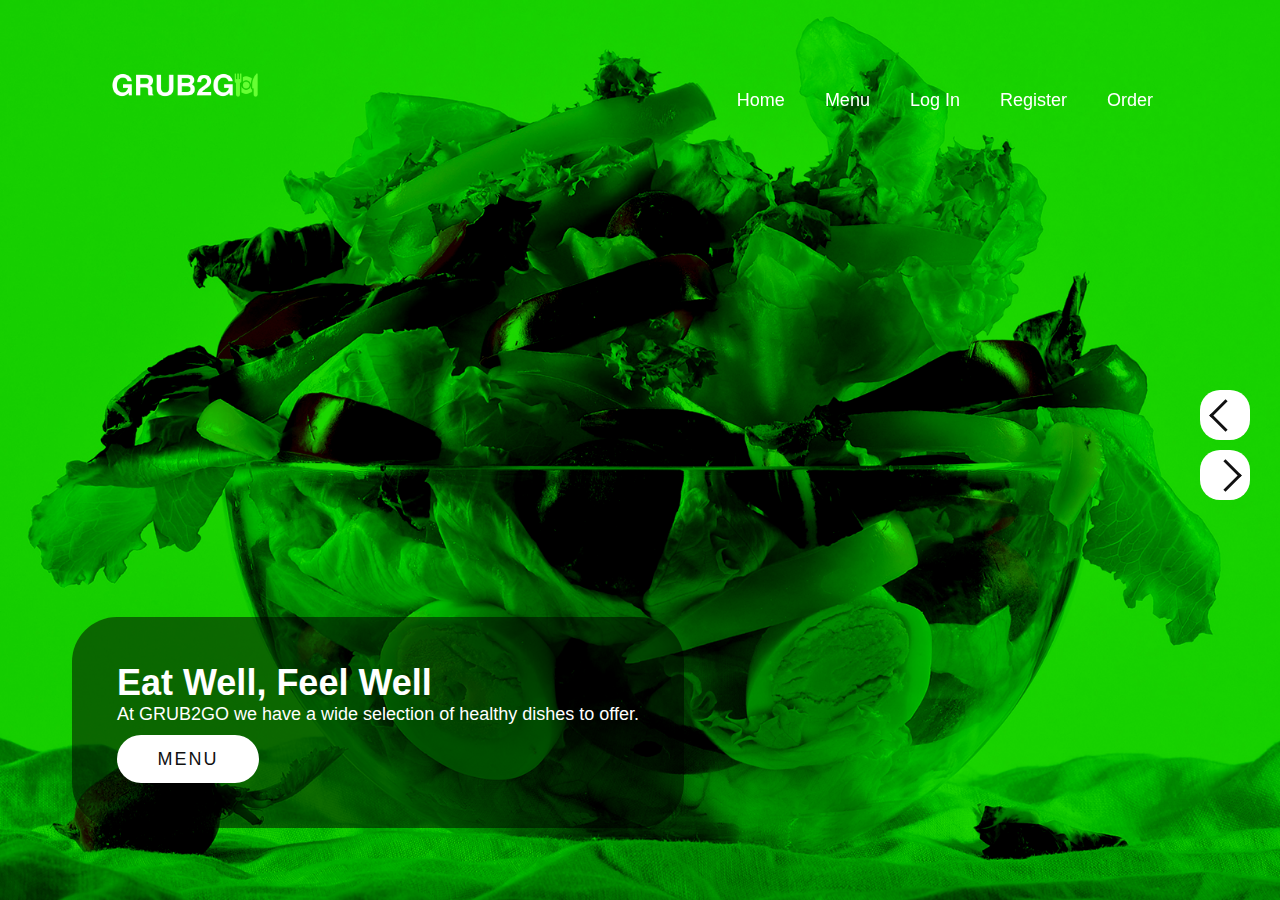
<file: GastronomyWeb/index.html>
<!-- Gastronomy WebPage
Authors: Elird Elshani & Gent Maloku
GPZa -->
<!DOCTYPE html>
<html lang="en">
<head>
    <title>Home</title>
    <link rel="stylesheet" type="text/css" href="style.css">
    <link rel="website icon" type="png" href="images/websitelogo.png">
</head>
<body>
    <header>  
        <img src="images/pagelogo.png" class="logo" alt="">
        <ul>
            <li><a href="index.html">Home</a></li>
            <li><a href="menupage.html">Menu</a></li>
            <li><a href="login.html">Log In</a></li>
            <li><a href="register.html">Register</a></li>
            <li><a href="order.html">Order</a></li>
        </ul>
    </header>
    <section class="banner">
        <div class="imageBox">
            <img src="images/image1.png" alt="image1" class="active">
            <img src="images/image2.png" alt="image2" >
            <img src="images/image3.png" alt="image3" >
            <img src="images/image4.png" alt="image4" >
        </div>
        <div class="contentBox">
            <div class="active">
                <h2>Eat Well, Feel Well </h2>
                <p>At GRUB2GO we have a wide selection of healthy dishes to offer.   
                </p>
                <a href="menuPage.html">Menu</a>
            </div>
            <div>
                <h2>Catering</h2>
                <p>We offer catering services from Monday to Friday, so your events can have the highest quality of food!
                </p>  
            </div>
            <div>
                <h2>Freshness Delivered</h2>
                <p>Our delivery services are available everyday, making it easier for our customers to enjoy our food anywhere they are. </p>
                <a href="order.html">Order Now</a>
            </div>
            <div>
                <h2>Join our Family</h2>
                <p>Register now to become part of the GRUB2GO family and get exclusive news and offers!  </p>
                <a href="register.html">Register</a>
            </div>
        </div>
        <ul class="controls">
            <li onclick="prevSlide();prevSlideText();"></li>
            <li onclick="nextSlide();nextSlideText();"></li>
        </ul>
    </section>
   <script src="script.js"></script>
</body>
</html>
</file>
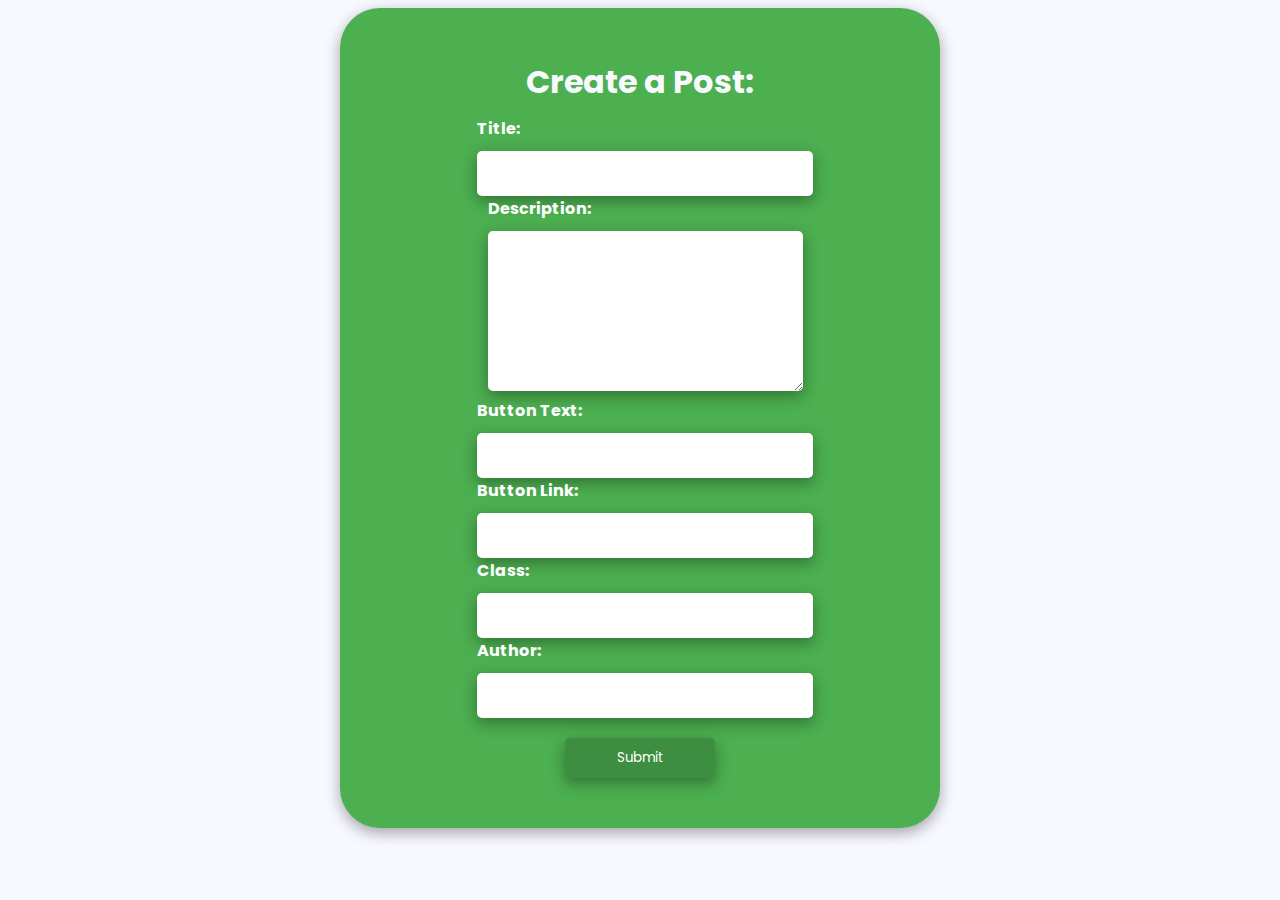
<file: GastronomyWeb/postContent.html>
<!-- Gastronomy WebPage
Authors: Elird Elshani & Gent Maloku
GPZa -->
<!DOCTYPE html>
<html lang="en">
<head>
  <meta charset="UTF-8">
  <meta http-equiv="X-UA-Compatible" content="IE=edge">
  <meta name="viewport" content="width=device-width, initial-scale=1.0">
  <link rel="stylesheet" href="postContent.css">
  <link rel="website icon" type="png" href="images/websitelogo.png">
  <title>Post Content</title>
</head>
<body>
<form action="postContent.php" method="post">
    <h1>Create a Post:</h1>
  <div>
    <label for="title">Title:</label>
    <input type="text" id="title" name="title">
  </div>
  <div>
    <label for="description">Description:</label>
    <textarea id="description" name="description"></textarea>
  </div>
  <div>
    <label for="button_text">Button Text:</label>
    <input type="text" id="button_text" name="button_text">
  </div>
  <div>
    <label for="button_link">Button Link:</label>
    <input type="text" id="button_link" name="button_link">
  </div>
  <div>
    <label for="class">Class:</label>
    <input type="text" id="class" name="class">
  </div>
  <div>
    <label for="author">Author:</label>
    <input type="text" id="author" name="author">
  </div>
  <input type="submit" value="Submit" name="submit">
</form>
</body>
</html>
</file>
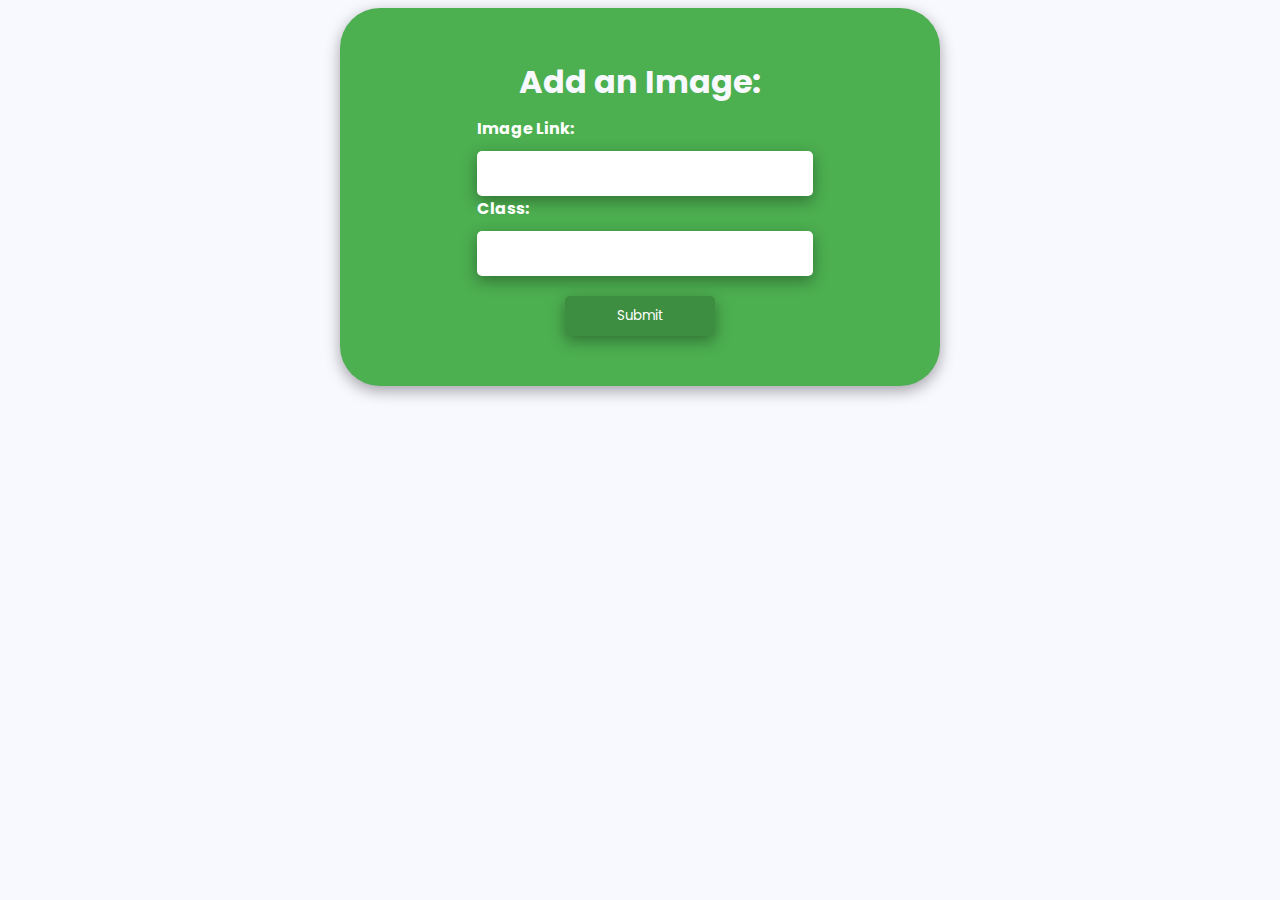
<file: GastronomyWeb/postImage.html>
<!-- Gastronomy WebPage
Authors: Elird Elshani & Gent Maloku
GPZa -->
<!DOCTYPE html>
<html lang="en">
<head>
  <meta charset="UTF-8">
  <meta http-equiv="X-UA-Compatible" content="IE=edge">
  <meta name="viewport" content="width=device-width, initial-scale=1.0">
  <link rel="website icon" type="png" href="images/websitelogo.png">
  <link rel="stylesheet" href="postImage.css">
  <title>Post Image</title>
</head>
<body>
<form action="postImage.php" method="post">
    <h1>Add an Image:</h1>
  <div>
    <label for="image_link">Image Link:</label>
    <input type="text" id="image_link" name="image_link">
  </div>
  <div>
    <label for="class">Class:</label>
    <input type="text" id="class" name="class">
  </div>
  <input type="submit" value="Submit" name="submit">

</form>
</body>
</html>
</file>
<file: GastronomyWeb/style.css>
/* Gastronomy Webpage
Authors: Elird Elshani & Gent Maloku
GPZa */
*
{
    margin: 0;
    padding: 0;
    box-sizing:border-box;
    font-family:'Poppins', sans-serif;
}
body{

    background:#ff0;
}
header
{
    position: fixed;
    top: 0;
    left: 0;
    width: 100%;
    display: flex;
    justify-content: space-between;
    z-index: 1000;
    padding: 30px 100px;
    padding-top: 0;
}
header img
{
    position: relative;
    height: 170px;
    top:0;
    padding-right: 300px;
   

}
header ul
{
    padding-top: 10vh;
    position: relative;
    display:flex;
    justify-content: flex-end;
    align-items: center;
    width: 50%;
    height: 100%;
    padding-right: 3vh;
    
    
}
header ul li{
    position: relative;
    list-style: none;
    margin-left: 40px;
    font-size: 2vh;
    
}
header ul li a
{
    color: #fff;
    text-decoration: none;
    transition: all 0.3s ease;

}
header ul li a:hover
{
    color:#5d9d0b;;
    transition:0.9s;
}
.banner
{
    position: relative;
    width: 100%;
    min-height: 100vh;
}
.banner .imageBox
{
    position: absolute;
    top: 0;
    left: 0;
    width: 100%;
    height: 100%;
}
.banner .imageBox img
{
    position: absolute;
    top: 0;
    left: 0;
    width: 100%;
    height: 100%;
    object-fit: cover;
    opacity: 0;
    transition: 0.5s;
    background-position: center;
}
.banner .imageBox img.active
{
    opacity: 1;
}
.controls
{
    position: absolute;
    top: 50%;
    transform: translateY(-50%);
    right: 0;
    width: 80px;
}
.controls li
{
    position: relative;
    width: 50px;
    height: 50px;
    background: #fff;
    list-style: none;
    display: flex;
    justify-content: center;
    align-items: center;
    cursor: pointer;
    transition: 0.5s ease;
    margin-bottom: 10px;
    border-radius: 20px;
}
.controls li:hover
{
    background: transparent;
}
.controls li:before
{
    content: '';
    position: absolute;
    width: 20px;
    height: 20px;
    border-left: 3px solid #111;
    border-bottom: 3px solid #111;
    transform: rotate(45deg);
}
.controls li:nth-child(2):before
{
    transform: rotate(225deg);
}
.contentBox
{
    position: absolute;
    bottom: 0;
    left: 0;
    max-width: 100vh;
    padding: 8vh;
    display: flex;
}
.contentBox div
{
    display:none;

}
.contentBox div.active
{
    display: block;
    padding:5vh;
    padding-left: 5vh;
    background: rgba(0,0,0,0.5);
    border-radius:5vh ;
}
.contentBox div h2
{
    color: #fff;
    font-size: 4vh;
}
.contentBox div p
{
    color: #fff;
    font-size: 2vh;
}
.contentBox div a
{
    color: #111;
    font-size: 2vh;
    display: inline-block;
    padding: 1.5vh 4.5vh;
    background:#fff ;
    margin-top: 10px;
    font-weight: 250;
    text-decoration: none;
    letter-spacing: 2px;
    text-transform: uppercase;
}
.contentBox a:hover
{
    box-shadow: #32325d40 0px 50px 100px -20px, rgba(0, 0, 0, 0.3) 0px 30px 60px -30px, rgba(10, 37, 64, 0.35) 0px -2px 6px 0px inset;
    box-shadow: rgba(255, 255, 255, 0.82) 0px 3px 8px;  
    transition:0.4s ease-in-out;
}
.contentBox a:hover::after
{
    box-shadow:none;
    transition: 1s ease-out;
}
.contentBox a
{
    border-radius: 30px;
    transition: all .3s ease;
}
</file>
<file: GastronomyWeb/postContent.css>
/* <  Gastronomy WebPage Authors: Elird Elshani & Gent Maloku GPZa  */
@import url("https://fonts.googleapis.com/css2?family=Poppins:wght@100;200;300;400;500;600;700;800&display=swap");

* {
    font-family: 'Poppins', sans-serif;
}

body {
    background-color: ghostwhite;
}

form {
    margin: 0 auto;
    text-align: center;
    box-shadow: rgba(0, 0, 0, 0.35) 0px 5px 15px;
}

label {
    display: inline-block;
    width: 150px;
    text-align: right;
    padding-right: 10px;
    font-weight: bold;
}

input[type="text"],
textarea {
    width: 100%;
    height: 35px;
    padding: 5px;
    font-size: 16px;
    border-radius: 5px;
    border: 0;
    box-shadow: rgba(0, 0, 0, 0.35) 0px 5px 15px;
}

textarea {
    height: 150px;
}

input[type="submit"] {
    width: 150px;
    height: 40px;
    margin-top: 20px;
    background-color: #3e8e41;
    color: white;
    border: none;
    border-radius: 5px;
    cursor: pointer;
    transition: 0.2s ease-in-out;
    box-shadow: rgba(0, 0, 0, 0.35) 0px 5px 15px;
}

form {
    background: #4CAF50;
    padding: 50px;
    display: flex;
    flex-direction: column;
    align-items: center;
    border-radius: 40px;
}

form label {
    display: flex;
    flex-direction: column;
    align-items: flex-start;
    padding-right: 150px;
    padding-bottom: 10px;
    color: #ffff;
}

h1 {
    margin: 0 auto;
    display: flex;
    flex-direction: column;
    text-align: center;
    color: ghostwhite;
    padding-bottom: 10px;
}

input[type="submit"]:hover {
    background-color: #72eb3a;
}

@media (min-width: 500px) {
    form {
        width: 500px;
    }
}
</file>
<file: GastronomyWeb/postImage.css>
/* <  Gastronomy WebPage Authors: Elird Elshani & Gent Maloku GPZa  */
@import url("https://fonts.googleapis.com/css2?family=Poppins:wght@100;200;300;400;500;600;700;800&display=swap");

* {
    font-family: 'Poppins', sans-serif;
}

body {
    background-color: ghostwhite;
}

form {
    margin: 0 auto;
    text-align: center;
    box-shadow: rgba(0, 0, 0, 0.35) 0px 5px 15px;
}

label {
    display: inline-block;
    width: 150px;
    text-align: right;
    padding-right: 10px;
    font-weight: bold;
}

input[type="text"],
textarea {
    width: 100%;
    height: 35px;
    padding: 5px;
    font-size: 16px;
    border-radius: 5px;
    border: 0;
    box-shadow: rgba(0, 0, 0, 0.35) 0px 5px 15px;
}

textarea {
    height: 150px;
}

input[type="submit"] {
    width: 150px;
    height: 40px;
    margin-top: 20px;
    background-color: #3e8e41;
    color: white;
    border: none;
    border-radius: 5px;
    cursor: pointer;
    transition: 0.2s ease-in-out;
    box-shadow: rgba(0, 0, 0, 0.35) 0px 5px 15px;
}

form {
    background: #4CAF50;
    padding: 50px;
    display: flex;
    flex-direction: column;
    align-items: center;
    border-radius: 40px;
}

form label {
    display: flex;
    flex-direction: column;
    align-items: flex-start;
    padding-right: 150px;
    padding-bottom: 10px;
    color: #ffff;
}

h1 {
    margin: 0 auto;
    display: flex;
    flex-direction: column;
    text-align: center;
    color: ghostwhite;
    padding-bottom: 10px;
}

input[type="submit"]:hover {
    background-color: #72eb3a;
}

@media (min-width: 500px) {
    form {
        width: 500px;
    }
}
</file>
